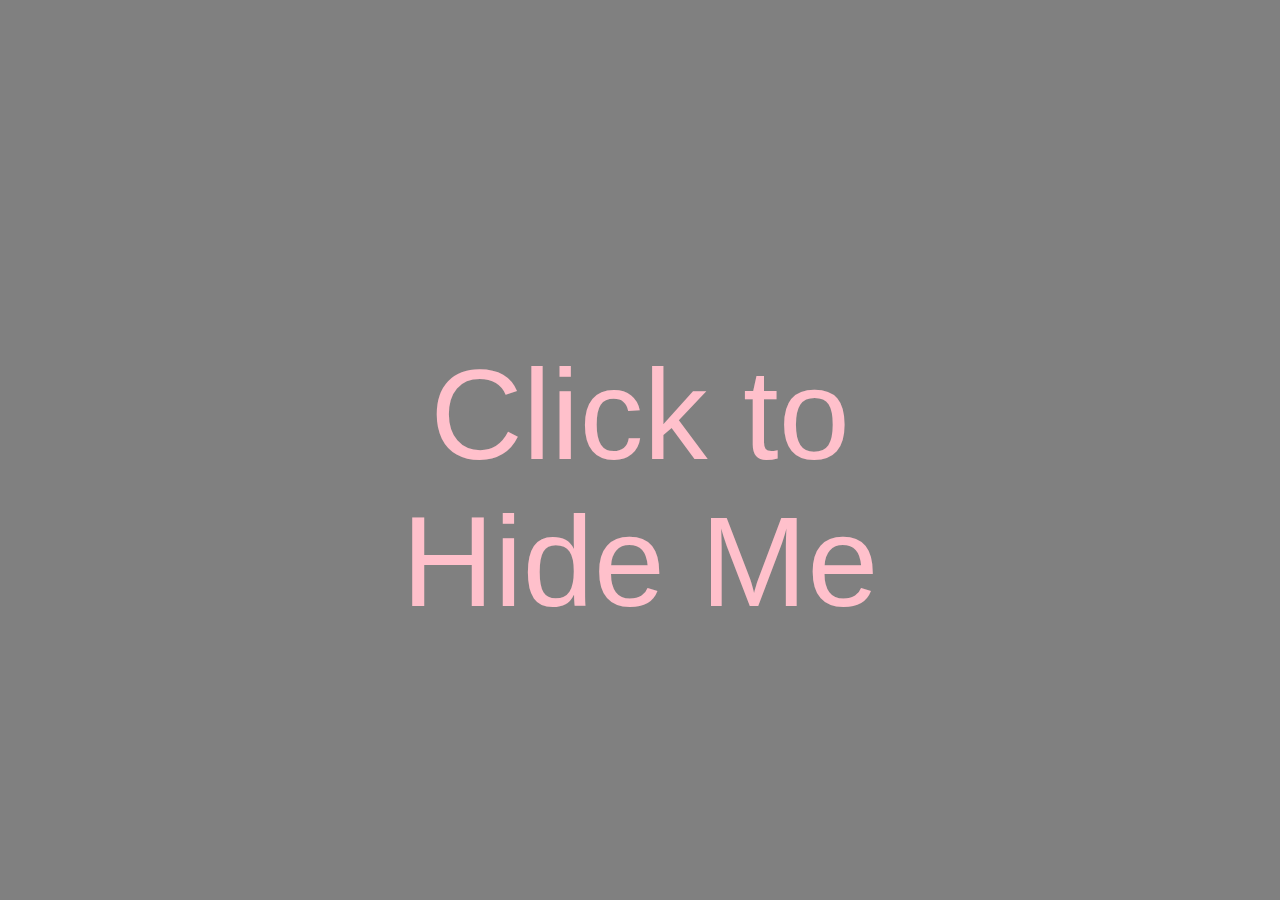
<file: Color_Changer/index.html>
<!DOCTYPE html> 
<html> 
  <head>
    <link rel="stylesheet" href="style.css">
  </head>

  <body>
    <p class="centered" id="logo" onclick ="colorChange()">Click to Hide Me</p>
    <script src = "script.js"></script>
  </body>
  
</html>
</file>
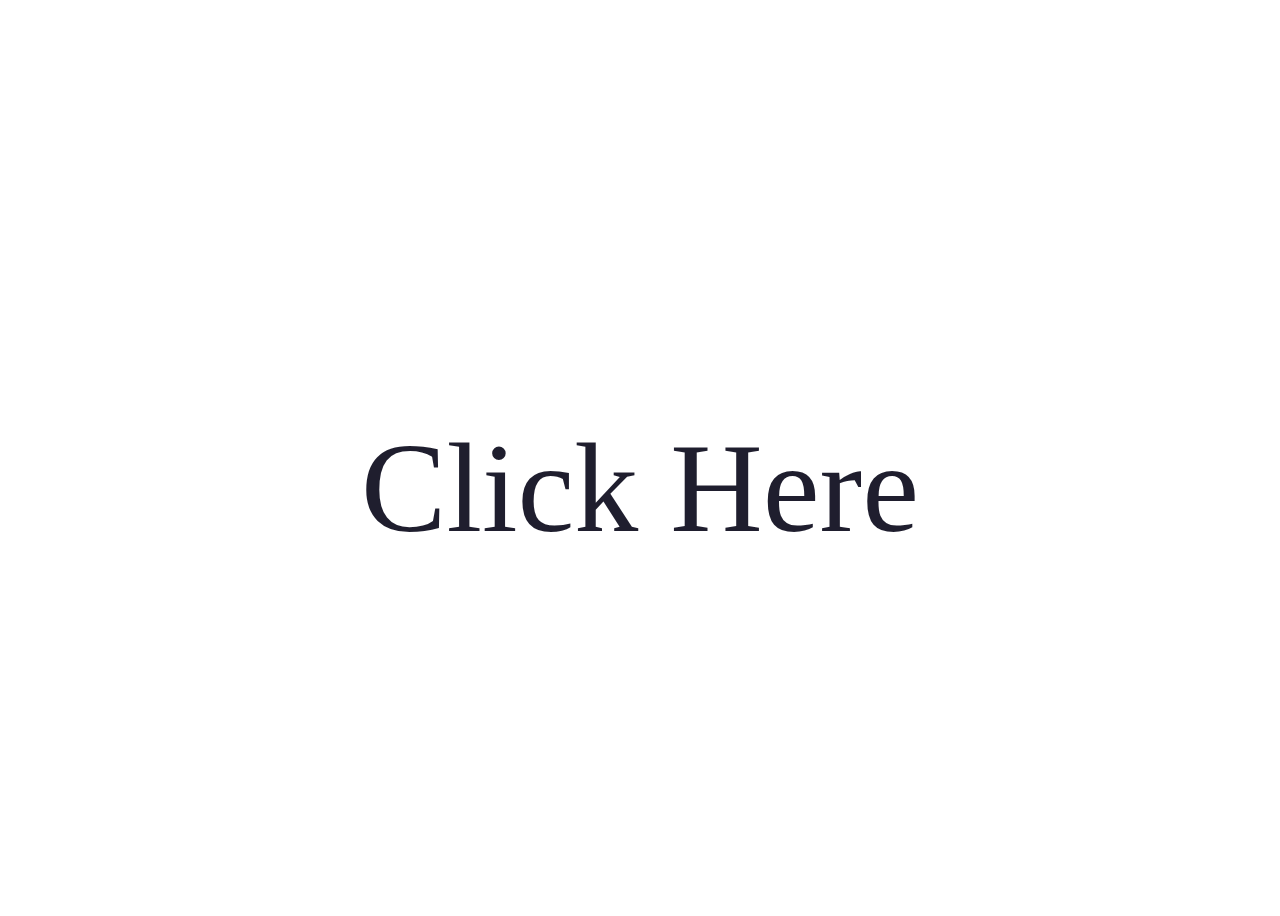
<file: Flower_Blooming/index.html>
<!DOCTYPE html>
<html>
<head>
	<link rel="stylesheet" href="style.css">
</head>
  
<body>
	<section class = "container">
  	<img src = "normal.png" id= "myImage">
  	<p onclick="blooming()">Click Here</p>
	</section>


  <script src = "script.js">
  </script>
</body>  
</html>
</file>
<file: Color_Changer/style.css>
body {
    background-color: gray;
    font-family: 'Raleway', sans-serif;
  }
  
  p {
    text-align: center;
    font-size: 10vw;
    color: pink; 
    top: 40%;
    left: 50%; 
    position: absolute; 
    transform: translateX(-50%) translateY(-50%);
  }
</file>
<file: Flower_Blooming/style.css>
img {
    display: block;
    margin-left: auto;
    margin-right: auto;
    width: 100%;
  	height: 100vh
}

p {
  text-align: center;
  font-size: 10vw;
  color: #1F1E2E; 
  top: 40%;
  left: 50%; 
  position: absolute; 
  transform: translateX(-50%) translateY(-50%);
}
</file>
